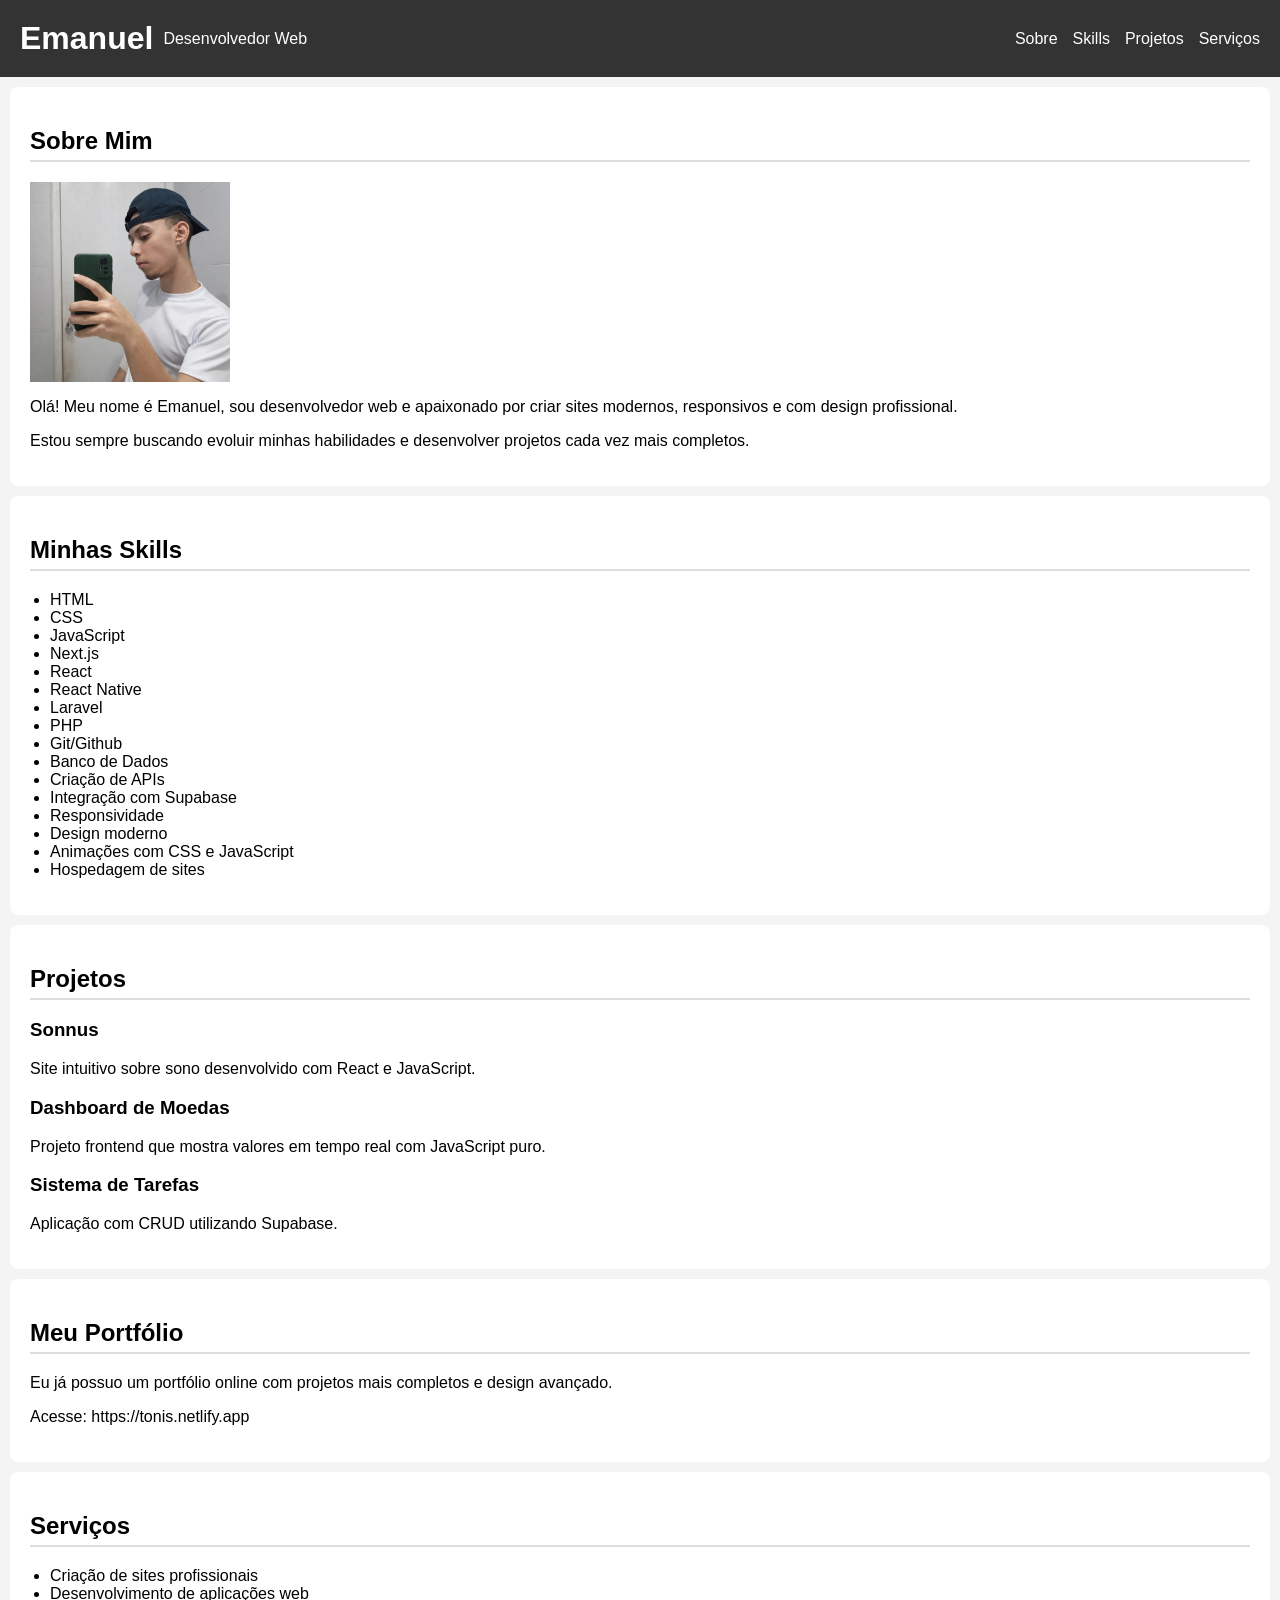
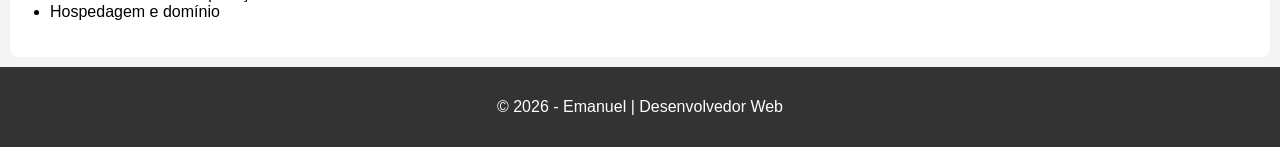
<file: index.html>
<!DOCTYPE html>
<html lang="pt-br">

<head>
    <meta charset="UTF-8">
    <meta name="viewport" content="width=device-width, initial-scale=1.0">
    <title>Portfólio - Emanuel</title>  
    <link rel="stylesheet" href="style.css">
</head>

<body>
    <header>
        <div class="logo-titulo">
            <h1>Emanuel</h1>
            <p>Desenvolvedor Web</p>
        </div>
        <nav>
            <ul>
                <li><a href="#">Sobre</a></li>
                <li><a href="#">Skills</a></li>
                <li><a href="#">Projetos</a></li>
                <li><a href="#">Serviços</a></li>
            </ul>
        </nav>
    </header>
    
    <main>
        <section>
            <h2>Sobre Mim</h2>
            <img src="eu.png" alt="Minha foto" class="foto">
            <p>
                Olá! Meu nome é Emanuel, sou desenvolvedor web e apaixonado por criar sites modernos,
                responsivos e com design profissional.
            </p>
            <p>
                Estou sempre buscando evoluir minhas habilidades e desenvolver projetos cada vez mais completos.
            </p>
        </section>
        
        <section>
            
            <h2>Minhas Skills</h2>
            <ul>
                <li>HTML</li>
                <li>CSS</li>
                <li>JavaScript</li>
                <li>Next.js</li>
                <li>React</li>
                <li>React Native</li>
                <li>Laravel</li>
                <li>PHP</li>
                <li>Git/Github</li>
                <li>Banco de Dados</li>
                <li>Criação de APIs</li>
                <li>Integração com Supabase</li>
                <li>Responsividade</li>
                <li>Design moderno</li>
                <li>Animações com CSS e JavaScript</li>
                <li>Hospedagem de sites</li>
            </ul>
        </section>
        <section>
            
            <h2>Projetos</h2>
            <h3>Sonnus</h3>
            <p>Site intuitivo sobre sono desenvolvido com React e JavaScript.</p>

            <h3>Dashboard de Moedas</h3>
            <p>Projeto frontend que mostra valores em tempo real com JavaScript puro.</p>

            <h3>Sistema de Tarefas</h3>
            <p>Aplicação com CRUD utilizando Supabase.</p>
            
        </section>
        
        <section>
            <h2>Meu Portfólio</h2>
            <p>
                Eu já possuo um portfólio online com projetos mais completos e design avançado.
            </p>
            <p>
                Acesse: https://tonis.netlify.app
            </p>
        </section>

        <section>
            <h2>Serviços</h2>
            <ul>
                <li>Criação de sites profissionais</li>
                <li>Desenvolvimento de aplicações web</li>
                <li>Hospedagem e domínio</li>
            </ul>
        </section>

    </main>

    <footer>
        <p>© 2026 - Emanuel | Desenvolvedor Web</p>
    </footer>

</body>
</html>
</file>
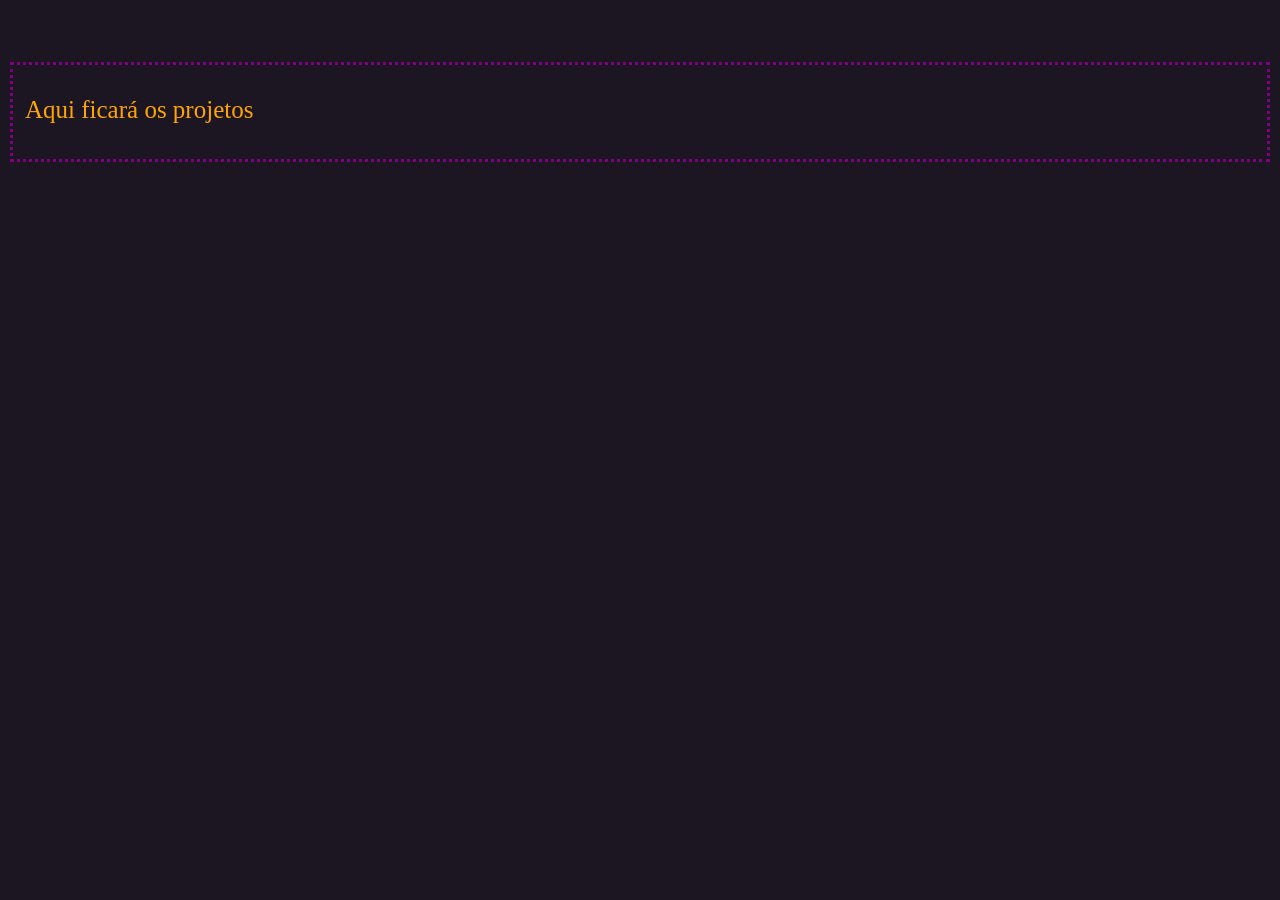
<file: projetos.html>
<!DOCTYPE html>
<html lang="pt-br">
<head>
    <meta charset="UTF-8">
    <meta http-equiv="X-UA-Compatible" content="IE=edge">
    <meta name="viewport" content="width=device-width, initial-scale=1.0">
    <link rel="stylesheet" href="assets/css/estilo.css">
    <title>Projetos</title>
</head>
<body>
    <header>
        <div class="botoes">
        <a href="index.html">Home</a>
        <a id="item-select" href="projetos.html">Projetos</a>
        <a href="redes.html">Redes Sociais</a>
        </div>
    </header>
    <fieldset>
        <p>Aqui ficará os projetos</p>
    </fieldset>
</body>
</html>
</file>
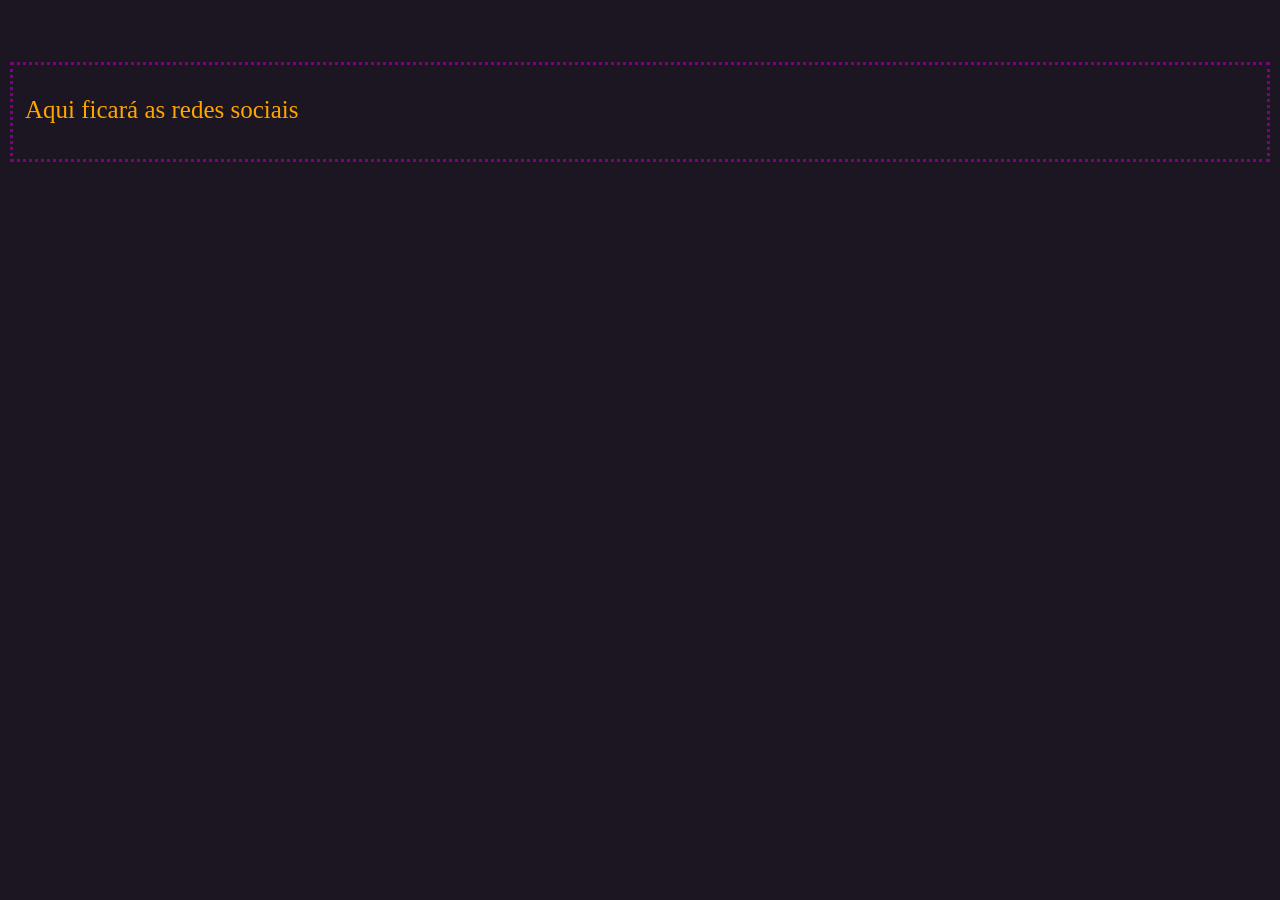
<file: redes.html>
<!DOCTYPE html>
<html lang="pt-br">
<head>
    <meta charset="UTF-8">
    <meta http-equiv="X-UA-Compatible" content="IE=edge">
    <meta name="viewport" content="width=device-width, initial-scale=1.0">
    <link rel="stylesheet" href="assets/css/estilo.css">
    <title>Document</title>
</head>
<body>
    <header>
        <div class="botoes">
        <a href="index.html">Home</a>
        <a href="projetos.html">Projetos</a>
        <a id="item-select" href="redes.html">Redes Sociais</a>
        </div>
    </header>
    <fieldset>
        <p>Aqui ficará as redes sociais</p>

    </fieldset>
</body>
</html>
</file>
<file: style.css>
body {
    font-family: Arial, sans-serif;
    margin: 0;
    background-color: #f4f4f4;
}


header {
    display: flex;
    justify-content: space-between;
    align-items: center;
    background-color: #333;
    color: white;
    padding: 20px;
}

.logo-titulo {
    display: flex;
    align-items: center;
    gap: 10px;
}

.logo-titulo h1,
.logo-titulo p {
    margin: 0;
}


nav ul {
    display: flex;
    gap: 15px;
    list-style: none;
    margin: 0;
    padding: 0;
}

nav a {
    color: white;
    text-decoration: none;
}


main {
    display: flex;
    flex-direction: column;
    gap: 10px;
    padding: 10px;
}

section {
    background-color: white;
    padding: 20px;
    border-radius: 8px;
}

h2 {
    border-bottom: 2px solid #ddd;
    padding-bottom: 5px;
}

.foto {
    width: 200px;
    display: block;
    margin: 10px 0;
}

ul {
    padding-left: 20px;
}


footer {
    display: flex;
    justify-content: center;
    align-items: center;
    background-color: #333;
    color: white;
    padding: 15px;
}
</file>
<file: assets/css/estilo.css>
body{
    background-color: rgb(28, 22, 35);
}
h5{
    border:purple 3px solid;
    background-color: rgb(228, 228, 228);
    color:rgb(0, 0, 0);
    margin:auto;
    padding:6px;
    font-size: 25px;
}
p{
    color:orange;
    font-size: 25px;
}
fieldset{
    border: dotted purple;
}
a{
    color:orange;
    text-decoration:none;
    font-size: 30px;
    margin-left: 20px;
}
a:hover{
    text-decoration:underline;
    color:rgb(255, 165, 0);
}
.botoes{
    left:600px;
}
header{
    position:relative;
    left:1400px;
    padding:10px;
}
#item-select{
    text-decoration:underline;
}
</file>
